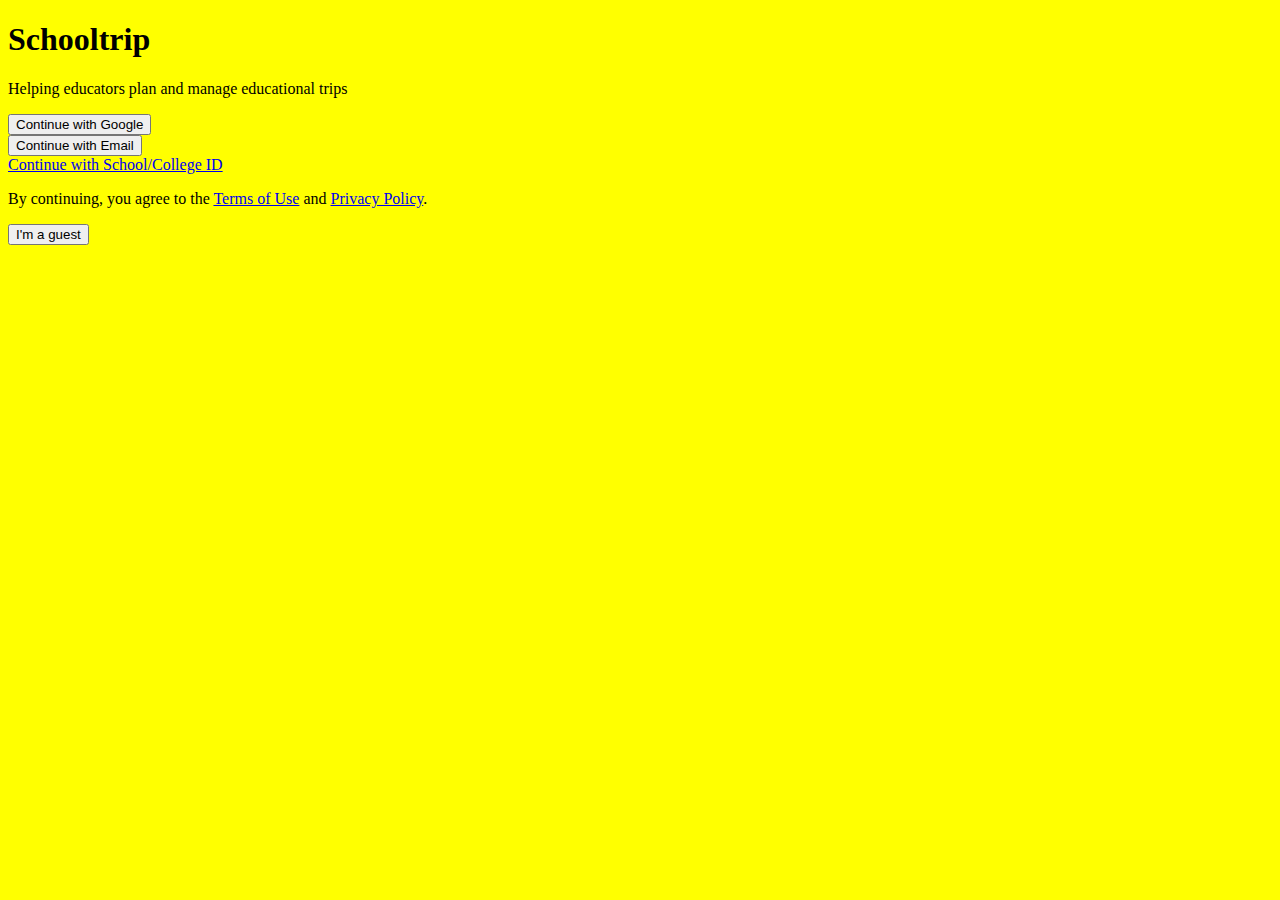
<file: Travel_Project/index.html>
<!DOCTYPE html>
<html lang="en">
<head>
    <meta charset="UTF-8">
    <meta name="viewport" content="width=device-width, initial-scale=1.0">
    <link rel="stylesheet" href="../Travel_Project/assets/css/index.css">
    <title>Travel Project </title>
</head>
<body>

<div class="main-container">


        <!-- Auth Form Section Container -->
        <div class="auth-form">
      
          <!-- Title Section -->
          <div class="auth-header">
            <h1 class="auth-title">Schooltrip</h1>
            <p class="auth-subtitle">Helping educators plan and manage educational trips</p>
          </div>
      
          <!-- Form Start -->
          <form action="dashboard.html" class="auth-options">
      
            <!-- Login with Google -->
            <div class="auth-option">
              <button type="submit" class="auth-button google-btn">Continue with Google</button>
            </div>
      
            <!-- Login with Email -->
            <div class="auth-option">
              <button type="submit" class="auth-button email-btn">Continue with Email</button>
            </div>
      
            <!-- Login with School/College ID -->
            <div class="auth-option">
              <a href="#" class="auth-link school-id-link">Continue with School/College ID</a>
            </div>
      
          </form>
      
          <!-- Terms and Privacy Info -->
          <div class="auth-terms">

            <p>
                By continuing, you agree to the 
                <a href="#">Terms of Use</a> and 
                <a href="#">Privacy Policy</a>.
            </p>

          </div>
                
          <!-- Guest Access Button -->
          <div class="auth-guest">
            <button class="auth-button guest-btn">I'm a guest</button>
          </div>
      
        </div>


    
    </div>
      

    <script src="../Travel_Project/assets/js/index.js"></script>
</body>
</html>
</file>
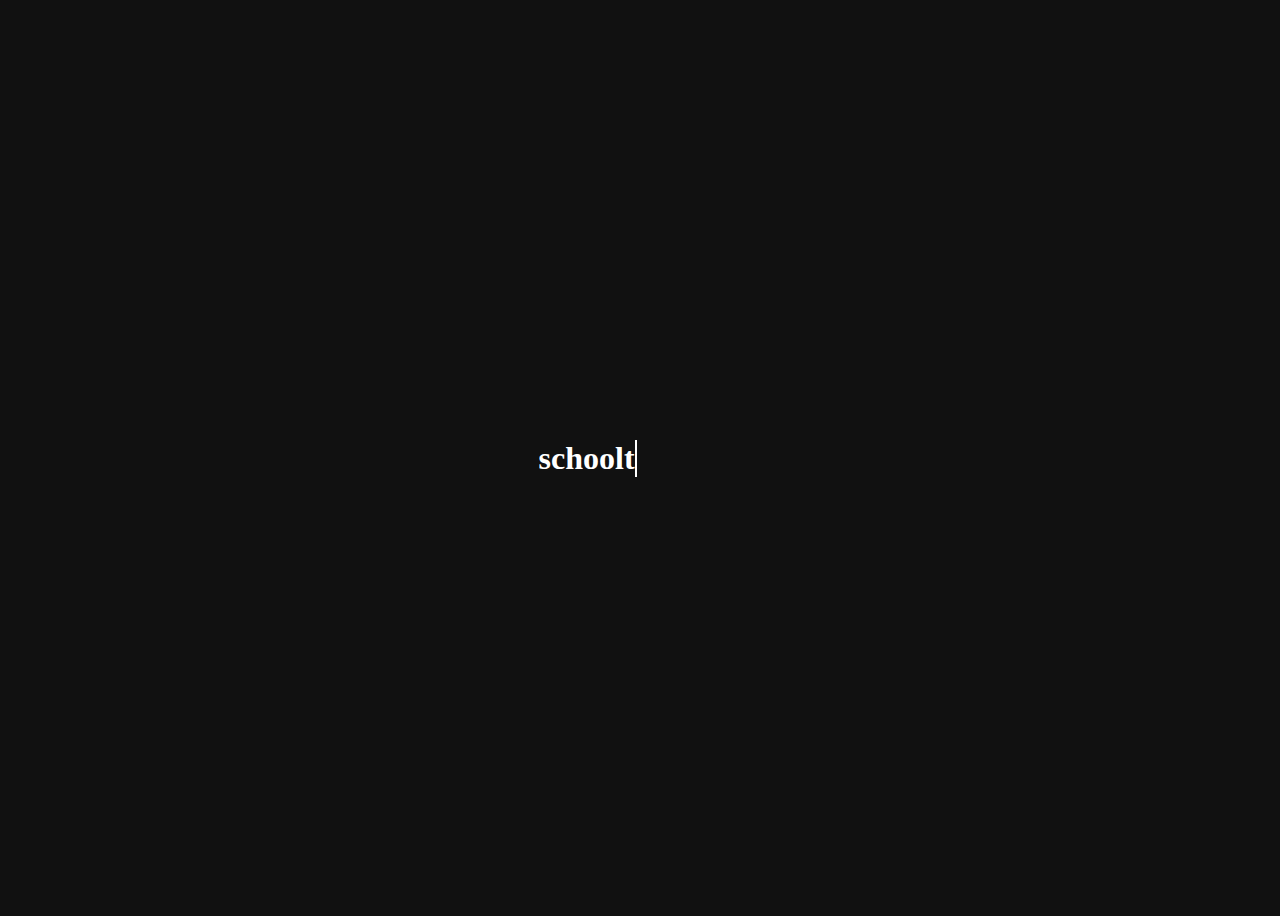
<file: Travel_Project/1-check-1/index.html>
<!DOCTYPE html>
<html lang="en">
<head>
    <meta charset="UTF-8">
    <meta name="viewport" content="width=device-width, initial-scale=1.0">
    <link rel="stylesheet" href="style.css">
    <title>CHECK</title>
</head>
<body>


  <div class="typewriter">
    <h1 id="typing-text"></h1>
  </div>


  <style>
    #delayedText {
      opacity: 0;
      transition: opacity 0.5s ease-in;
    }
    #delayedText.visible {
      opacity: 1;
    }
  </style>

  
  
  <p id="delayedText">I fade in after 2s</p>
  
  <script>
    setTimeout(() => {
      document.getElementById("delayedText").classList.add("visible");
    }, 2000);
  </script>
  
  <script src="script.js"></script>    
</body>
</html>
</file>
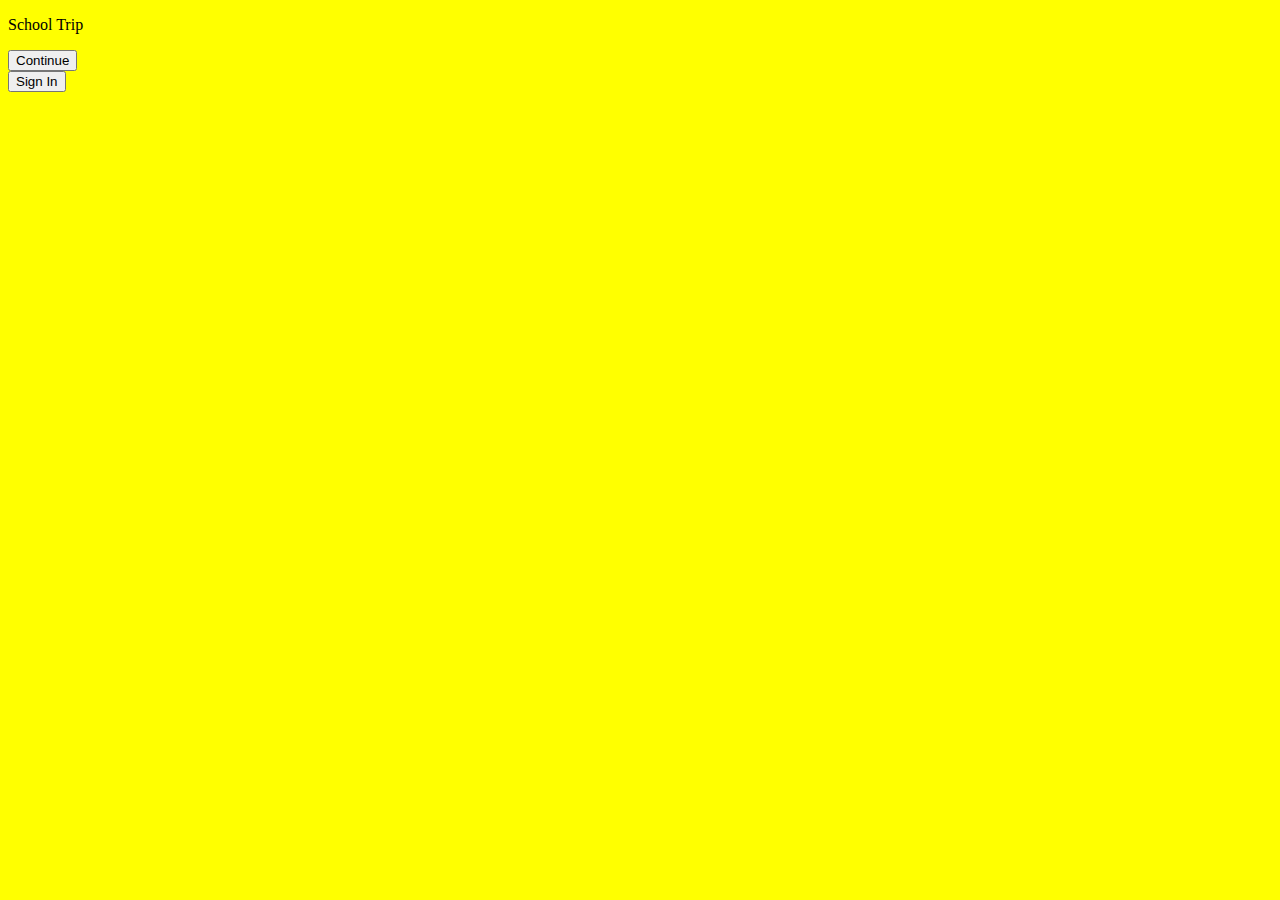
<file: Travel_Project/Signin_Page/index.html>
<!DOCTYPE html>
<html lang="en">
<head>
    <meta charset="UTF-8">
    <meta name="viewport" content="width=device-width, initial-scale=1.0">
    <link rel="stylesheet" href="style.css">
    <title>Sign Page</title>
</head>
<body>

<!-- Section-1  -->

    <section class="main-container">

        <div class="hero-section ">
                <!-- Sign page  -->
                 <div class="sign-page-container">

                        <p class="signin-title">School Trip</p>
                    
                    <div class="btn-container">

       
                        <!-- continue btn -->
                        <div>

                            <button class="auth-button continue-btn">Continue</button>
                        </div>
                        <!-- Sing In btn    -->
                        <div>

                            <button class="auth-button sign-btn">Sign In</button>
                        </div>
                    </div>

                    
                    </div>

            <!-- Image Slider -->
                <div class="img-slider-container">


                </div>
        </div>




    </section>
  

    

    <script src="script.js"></script>
</body>
</html>
</file>
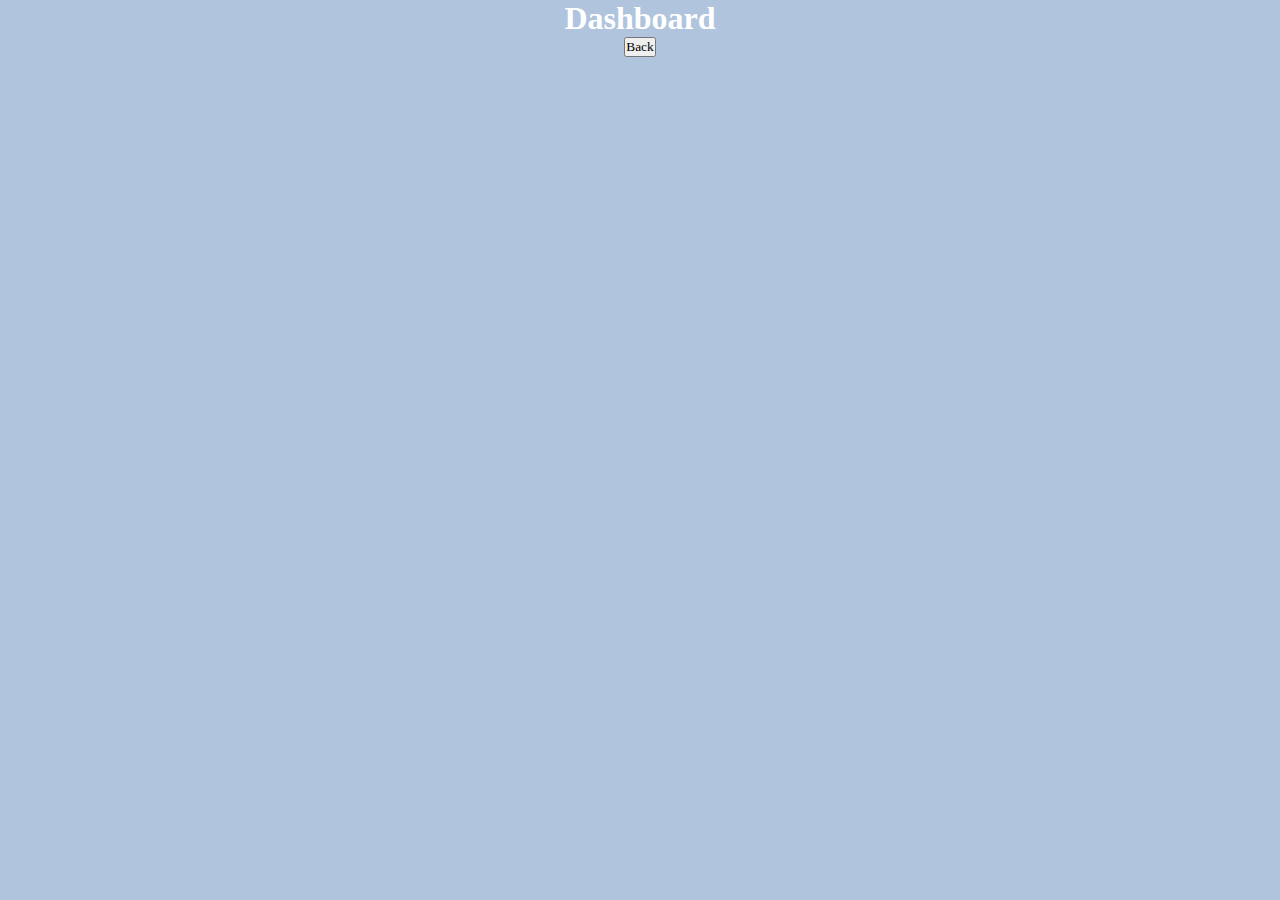
<file: Travel_Project/dashboard.html>
<!DOCTYPE html>
<html lang="en">
<head>
    <meta charset="UTF-8">
    <meta name="viewport" content="width=device-width, initial-scale=1.0">
    <link rel="stylesheet" href="../Travel_Project/assets/css/dashboard.css">
    <title>Dashboard</title>
</head>
<body>
        <h1>Dashboard</h1>
        
        <a href="index.html"><button type="submit">Back</button></a>
        
    
</body>
</html>
</file>
<file: Travel_Project/assets/css/index.css>
body{
    background-color: yellow;
}
</file>
<file: Travel_Project/1-check-1/style.css>
body {
    background: #111;
    color: #fff;
    display: flex;
    justify-content: center;
    align-items: center;
    font-family: cursive;
    height: 100vh;
  }
  
  .typewriter h1 {
    font-size: 2rem;
    border-right: 2px solid #fff;
    white-space: nowrap;
    overflow: hidden;
    width: fit-content;
  }
</file>
<file: Travel_Project/Signin_Page/style.css>
body{
    background-color: yellow;
}
</file>
<file: Travel_Project/assets/css/dashboard.css>
*{
    margin: 0;
    padding: 0;
    box-sizing: border-box;
    font-family: cursive;
}
::after,
::before{
   box-sizing: border-box;
}

body{
    background-color: lightsteelblue;
    color: white;
    text-align: center;
    font-size: 16px;
}
</file>
